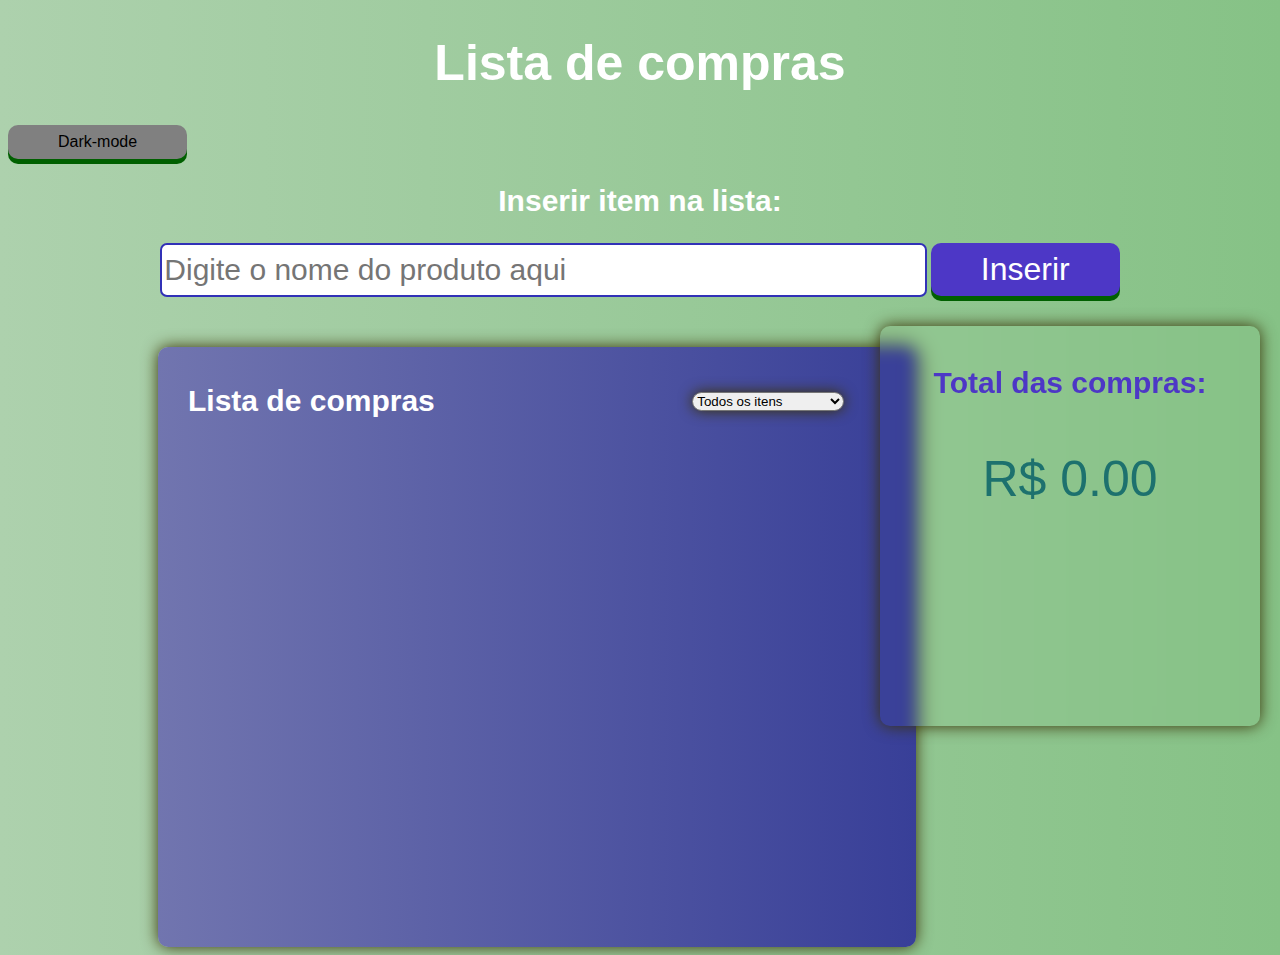
<file: index.html>
<!DOCTYPE html>
<html lang="en">
  <head>
    <meta charset="UTF-8" />
    <meta http-equiv="X-UA-Compatible" content="IE=edge" />
    <meta name="viewport" content="width=device-width, initial-scale=1.0" />
    <link rel="stylesheet" href="./css/style.css" />
    <link rel="stylesheet" href="fontawesome/css/all.css">
    <script src="./js/script.js" defer></script>
    <title>Lista de compras</title>
  </head>
  <body>
    <header>
      <h1>Lista de compras</h1>
      <button type="reset" class="dark-mode-button">Dark-mode</button>
    </header>
      <h2>Inserir item na lista:</h2>
    <form>
      <input type="text" id="product-input" maxlength="40" placeholder="Digite o nome do produto aqui"/>
      <button class="product-button" type="submit">Inserir</button>
    </form>
    <div  class="products-list">
      <div class="products-list-header">
      <h3 id="title-list">Lista de compras</h3>
      <select name="status" class="options-list">
        <option value="todos-os-itens">Todos os itens</option>
        <option value="comprados">Comprados</option>
        <option value="pendentes">Pendentes</option>
      </select>
    </div>
      <ul class="product-check-box"></ul>
    </div>
    <div class="total-list">
      <h4>Total das compras:</h4>
      <p></p>
    </div>
    <div class="insert-price-container">
      <div class="insert-price">
        <span class="price-span"></span>
        <h2 class="title-price"></h2>
        <input type="number" id="price-input" maxlength="10" placeholder="Digite o preço" pattern="[0-9]+$"/>
      <button class="price-button" type="submit">Inserir</button>
      </div>
    </div>
    <div class="modal-empty-text">
      <div class="model-content-empty-text">
        <span onclick="hidenModalAdvice()" class="empty-adv">&times;</span>
        <h2 class="modal-empty-text-message"></h2>
      </div>
    </div>
  </body>
</html>
</file>
<file: css/style.css>
h1{
    text-align: center;
    font-size: 50px;
    color: white;
    font-family: Verdana, Geneva, Tahoma, sans-serif;
}

h2{
    text-align: center;
    font-size: 30px;
    color: white;
    font-family: Arial, Helvetica, sans-serif;
}

h4{
    text-align: center;
    font-size: 30px;
    color: rgb(77, 55, 198);
    font-family: Arial, Helvetica, sans-serif;
}

body{
    background-image: linear-gradient(to left, rgb(134, 194, 134), rgb(173, 209, 173));
}

.dark-mode-body{
    background-image: linear-gradient(to left, rgb(4, 32, 4), rgb(13, 52, 13));
}

.product-button {
    padding: 8px 50px 8px 50px;
    font-size: 2rem;
    border: none;
    background: rgb(77, 55, 198);
    border-radius: 10px;
    color: white;
    box-shadow:0 5px 0 #006000;
    cursor: pointer;
}

.product-button:hover{
    background:#006000;
    box-shadow:0 5px 0 #003f00;
}

.product-button:active{
    position:relative;
    top:5px;
    box-shadow:none;
}

.dark-mode-button{
    padding: 8px 50px 8px 50px;
    font-size: 1rem;
    border: none;
    background: gray;
    border-radius: 10px;
    color: white;
    box-shadow:0 5px 0 #006000;
    cursor: pointer;
    color: black;
}

.dark-mode-button:hover{
    background:#006000;
    box-shadow:0 5px 0 #003f00;
}

.dark-mode-button:active{
    position:relative;
    top:5px;
    box-shadow:none;
}

.dark-mode-button-white{
    padding: 8px 50px 8px 50px;
    font-size: 1rem;
    border: none;
    background: white;
    border-radius: 10px;
    color: white;
    box-shadow:0 5px 0 #006000;
    cursor: pointer;
    color: black;
}

.dark-mode-button-white:hover{
    background:#006000;
    box-shadow:0 5px 0 #003f00;
}

.dark-mode-button-white:active{
    position:relative;
    top:5px;
    box-shadow:none;
}

#product-input{
    width: 60%;
    border: 2px;
    border-style: solid;
    border-color: rgb(49, 49, 183);
    border-radius: 7px;
    max-height:150px;
    padding: 8px 2px 8px 2px;
    font-size: 30px;
    text-align: left;
}

form{
    text-align: center;
}

h3#title-list{
    margin: 30px;
    text-align: left;
    font-size: 30px;
    color: white;
    font-family: Verdana, Geneva, Tahoma, sans-serif;
}

div{
    display: inline-block;
    margin-top: 50px;
}

p{
    text-align: center;
    font-size: 50px;
    color: rgb(29, 113, 110);
    font-family: Arial, Helvetica, sans-serif;
}

.total-list{

    backdrop-filter: blur(8px);
    vertical-align: top;
    border-radius: 10px;
    box-shadow: 0 0 1em rgb(57, 49, 6);
    width: 30%;
    height: 400px;
    margin-left: -40px;
    margin-top: 29px;
}

.total-list-dark{

    background-color: gray;
    backdrop-filter: blur(8px);
    vertical-align: top;
    border-radius: 10px;
    box-shadow: 0 0 1em rgb(57, 49, 6);
    width: 30%;
    height: 300px;
    margin-left: -40px;
    margin-top: 29px;
}

.options-list {

    display: inline-flex;
    border-radius: 10px;
    box-shadow: 0 0 1em rgb(57, 49, 6);
    width: 20%;
    height: 20%;
    margin-top: 5%;
    margin-left: 30%;
}

.products-list-header{
    margin-top: 1%;
    display: flex;
}

.products-list{
    background-image: linear-gradient(to left, rgb(56, 63, 152), rgb(113, 117, 175));
    border-radius: 10px;
    box-shadow: 0 0 1em rgb(57, 49, 6);
    width: 60%;
    height: 600px;
    margin-left: 150px;
}

.products-list-dark{
    background-image: linear-gradient(to left, rgb(3, 5, 30), rgb(21, 25, 71));
    border-radius: 10px;
    box-shadow: 0 0 1em rgb(57, 49, 6);
    width: 60%;
    height: 600px;
    margin-left: 150px;
}

.product-check-box{
    min-width: 30%;
    margin: 30px;
    font-size: 25px;
    color: rgb(115, 198, 195);
    font-family: Verdana, Geneva, Tahoma, sans-serif;
}

.checked-product{

    background-color: rgb(72, 179, 72);
    padding: 8px;
    cursor: pointer;
    border-radius: 7px;
    box-shadow: 0 0 0.2em rgb(57, 49, 6);
}

.remove-product{

    background-color: rgb(186, 68, 68);
    padding: 7px;
    width: 30px;
    cursor: pointer;
    border-radius: 8px;
    box-shadow: 0 0 0.2em rgb(57, 49, 6);
    margin-left: 5px;
}

.product{
    list-style: none;
    margin: 30px;
    color: rgb(169, 203, 206);
    font-size: 25px;
    display: flex;

}

#product-unit-price{
    padding: 2px;
}

.product-unit {
    padding: 2px;
}

.fa-check, .fa-xmark{
    pointer-events: none;
}

.completed{
    text-decoration: line-through;
    opacity: 0.5;
}

.modal-empty-text{
    position: fixed;
    top: 0;
    bottom: 0;
    left: 0;
    right: 0;
    margin: auto;
    width: 100%;
    height: 100%;
    padding: 15px;
    backdrop-filter: blur(4px);
    transform: scale(1.1);
    visibility: hidden;
    transition: visibility 0.25s ease-in-out, transform 0.25s ease-in-out;

}

.model-content-empty-text{

    position: relative;
    margin-top: 20%;
    margin-left: 40%;
    width: 250px;
    height: 100px;
    background-image: linear-gradient(to left, rgb(134, 194, 134), rgb(173, 209, 173));
    box-shadow: 0 0 0.2em rgb(57, 49, 6);
    padding: 16px 24px;
    width: 380;
    border-radius: 8px;
}

.empty-adv{
    float: right;
    width: 24px;
    cursor: pointer;
    background-color: rgb(56, 63, 152);
    text-align: center;
    line-height: 24px;
    border-radius: 2px;
    box-shadow: 0 0 0.2em rgb(57, 49, 6);
}

.empty-adv:hover{
    background-color: rgb(130, 133, 179);
}

.empty-adv:active{
    position:relative;
    top:5px;
    box-shadow:none;
}

.show-modal-empty-text{
    visibility: visible;
    transform: scale(1.0);
}

.modal-empty-text-message{
    font-size: 20px;
}

.insert-price-container{
    position: fixed;
    top: 0;
    bottom: 0;
    left: 0;
    right: 0;
    margin: auto;
    width: 100%;
    height: 100%;
    padding: 15px;
    backdrop-filter: blur(4px);
    transform: scale(1.1);
    visibility: hidden;
    transition: visibility 0.25s ease-in-out, transform 0.25s ease-in-out;

}

.insert-price{

    position: relative;
    margin-top: 20%;
    margin-left: 40%;
    width: 250px;
    height: 100px;
    background-image: linear-gradient(to left, rgb(134, 194, 134), rgb(173, 209, 173));
    box-shadow: 0 0 0.2em rgb(57, 49, 6);
    padding: 16px 24px;
    width: 380;
    border-radius: 8px;
}

.price-span{
    float: right;
    width: 24px;
    cursor: pointer;
    background-color: rgb(56, 63, 152);
    text-align: center;
    line-height: 24px;
    border-radius: 2px;
    box-shadow: 0 0 0.2em rgb(57, 49, 6);
}

.price-span:hover{
    background-color: rgb(130, 133, 179);
}

.price-span:active{
    position:relative;
    top:5px;
    box-shadow:none;
}

#price-input{
    position: relative;
    margin: auto;
}

input[type=number]::-webkit-inner-spin-button { 
    -webkit-appearance: none;
    
}
input[type=number] { 
   -moz-appearance: textfield;
   appearance: textfield;

}

.price-button {
    padding: 3px 25px 3px 25px;
    font-size: 15px;
    border: none;
    background: rgb(77, 55, 198);
    border-radius: 10px;
    color: white;
    box-shadow:0 5px 0 #006000;
    cursor: pointer;
}

.price-button:hover{
    background:#006000;
    box-shadow:0 5px 0 #003f00;
}

.price-button:active{
    position:relative;
    top:5px;
    box-shadow:none;
}

.show-price-area{
    position: fixed;
    top: 0;
    bottom: 0;
    left: 0;
    right: 0;
    margin: auto;
    width: 100%;
    height: 100%;
    padding: 15px;
    backdrop-filter: blur(4px);
    transform: scale(1.0);
    visibility: visible;
    transition: visibility 0.25s ease-in-out, transform 0.25s ease-in-out;
}

.modal-empty-text-message{
    font-size: 20px;
}
</file>
